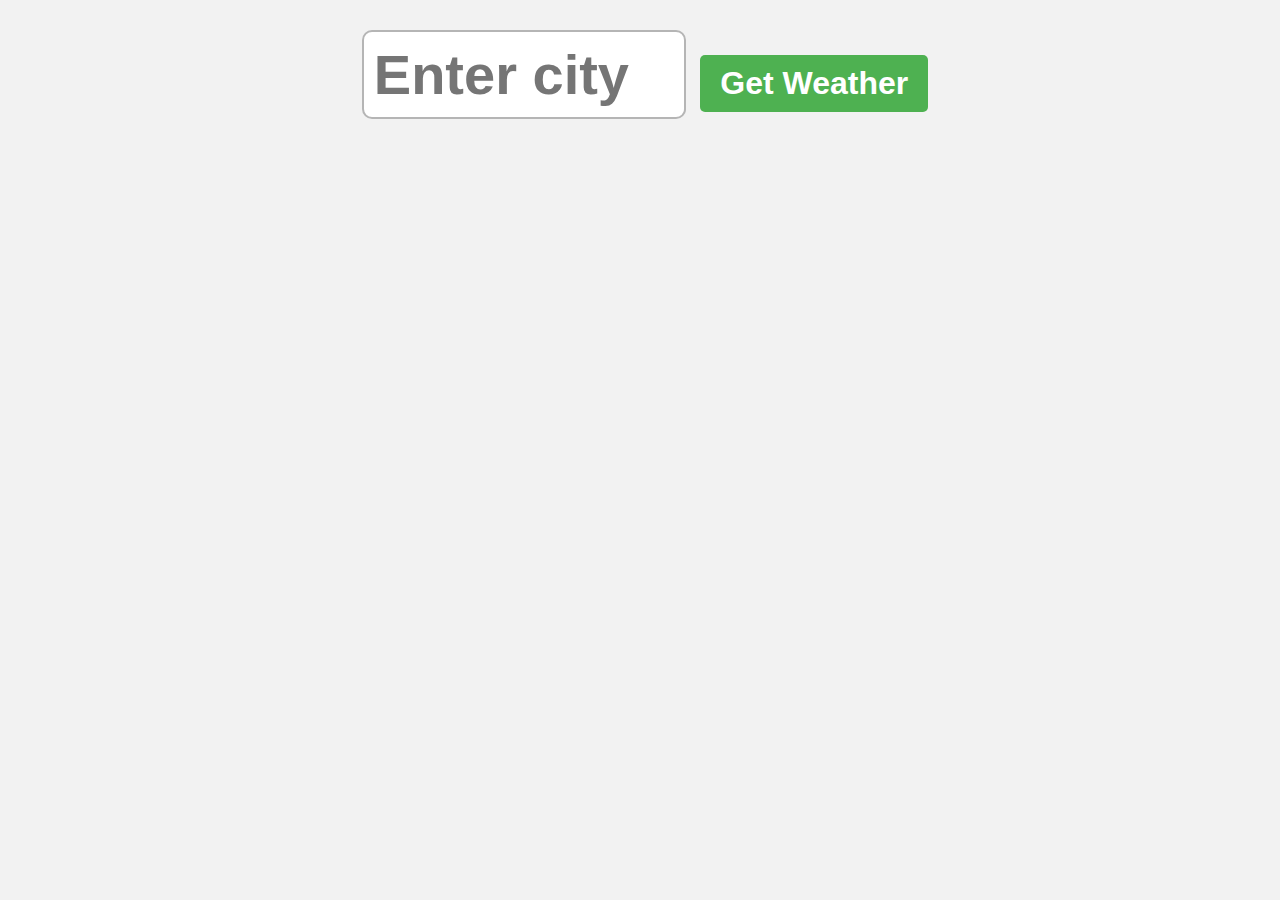
<file: index.html>
<!DOCTYPE html>
<html lang="en">
<head>
    <meta charset="UTF-8">
    <meta name="viewport" content="width=device-width, initial-scale=1.0">
    <title>Document</title>
    <link rel="stylesheet" href="style.css"/>
    <link rel="icon" href="tracking.png" type="image/png">

   

</head>
<body>


    <form class="weatherform">
        <input type="text" class="city" placeholder="Enter city">
        <button type="submit">Get Weather</button>
    </form>

    <div class="card" style="display: none;">

    </div>
  
<script src="index.js"></script>
</body>
</html>
</file>
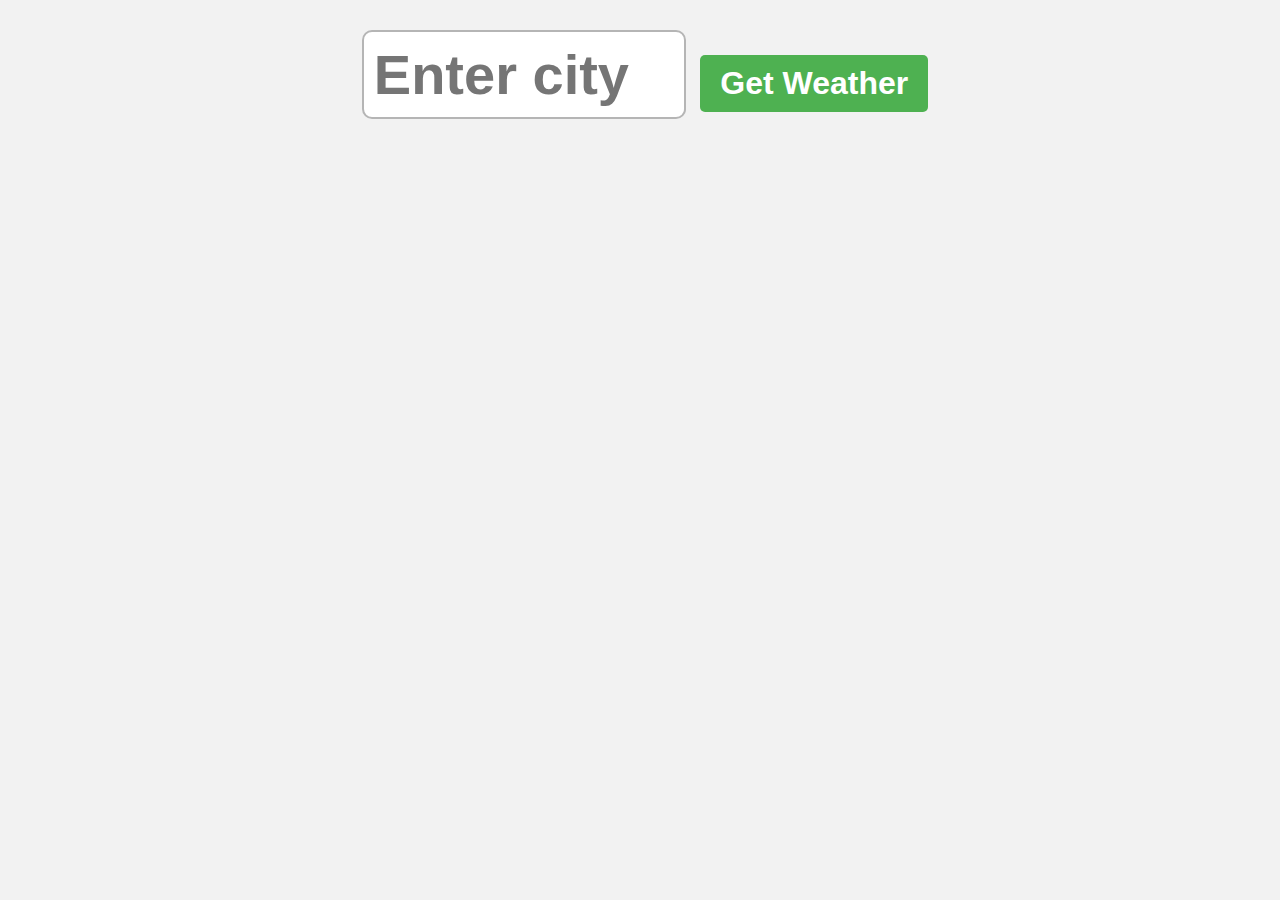
<file: Weather-App--main/index.html>
<!DOCTYPE html>
<html lang="en">
<head>
    <meta charset="UTF-8">
    <meta name="viewport" content="width=device-width, initial-scale=1.0">
    <title>Document</title>
    <link rel="stylesheet" href="style.css"/>
   

</head>
<body>


    <form class="weatherform">
        <input type="text" class="city" placeholder="Enter city">
        <button type="submit">Get Weather</button>
    </form>

    <div class="card" style="display: none;">

    </div>
  
<script src="index.js"></script>
</body>
</html>
</file>
<file: style.css>
body{
    font-family: Arial, Helvetica, sans-serif;
    background-color: hsla(0, 0%, 95%);
    margin: 0;
    display: flex;
    flex-direction: column;
    align-items: center;

}

.weatherform{
    margin: 20px;
}

.city{
    padding: 10px ;
    font-size: 2rem;
    font-weight: bold;
    border: 2px solid hsla(0, 0%, 20%, 0.36);
    border-radius: 10px;
    margin: 10px;
    width: 300px;


}

button[type="submit"]{
    padding: 10px 20px;
    font-weight: bold;
    font-size: 2rem;
    background-color: hsl(122, 39%, 50%);
    color: white;
    border: none;
    border-radius: 5px;
    cursor: pointer;
}

button[type="submit"]:hover{

    background-color: hsl(122, 39%, 40%);
}

.card{
    background: linear-gradient(180deg,hsl(210, 100%, 75%),hsl(40, 100%, 75%));
    padding: 50px;
    box-shadow: 2px 2px 5px rgba(0, 0, 0, 0.586);
    min-width: 300px;
    display: flex;
    flex-direction: column;
    align-items: center;
    border-radius: 10px;
    margin-bottom: 100px;

}

h1{
  
    margin-top:0;
    margin-bottom: 25px;
}

p{
    font-size: 1.5rem;
    margin:5px 0;

}

.city, .temp{
    font-size: 3.5rem;
    font-weight: bold;
    color: hsla(0, 0%, 0%, 0.74);
    margin-bottom: 25px;
}

.humidity{
    font-weight: bold;
    margin-bottom: 25px;
}

.des{
    font-style: italic;
    font-weight: bold;
    font-size: 2rem;
}

.emoji{
    margin:0;
    font-size: 7.5rem;
}

.error{
    font-size: 2.5rem;
    font-weight: bold;
    color:hsla(0, 0%, 0%, 0.712)
}
</file>
<file: Weather-App--main/style.css>
body{
    font-family: Arial, Helvetica, sans-serif;
    background-color: hsla(0, 0%, 95%);
    margin: 0;
    display: flex;
    flex-direction: column;
    align-items: center;

}

.weatherform{
    margin: 20px;
}

.city{
    padding: 10px ;
    font-size: 2rem;
    font-weight: bold;
    border: 2px solid hsla(0, 0%, 20%, 0.36);
    border-radius: 10px;
    margin: 10px;
    width: 300px;


}

button[type="submit"]{
    padding: 10px 20px;
    font-weight: bold;
    font-size: 2rem;
    background-color: hsl(122, 39%, 50%);
    color: white;
    border: none;
    border-radius: 5px;
    cursor: pointer;
}

button[type="submit"]:hover{

    background-color: hsl(122, 39%, 40%);
}

.card{
    background: linear-gradient(180deg,hsl(210, 100%, 75%),hsl(40, 100%, 75%));
    padding: 50px;
    box-shadow: 2px 2px 5px rgba(0, 0, 0, 0.586);
    min-width: 300px;
    display: flex;
    flex-direction: column;
    align-items: center;
    border-radius: 10px;
    margin-bottom: 100px;

}

h1{
  
    margin-top:0;
    margin-bottom: 25px;
}

p{
    font-size: 1.5rem;
    margin:5px 0;

}

.city, .temp{
    font-size: 3.5rem;
    font-weight: bold;
    color: hsla(0, 0%, 0%, 0.74);
    margin-bottom: 25px;
}

.humidity{
    font-weight: bold;
    margin-bottom: 25px;
}

.des{
    font-style: italic;
    font-weight: bold;
    font-size: 2rem;
}

.emoji{
    margin:0;
    font-size: 7.5rem;
}

.error{
    font-size: 2.5rem;
    font-weight: bold;
    color:hsla(0, 0%, 0%, 0.712)
}
</file>
